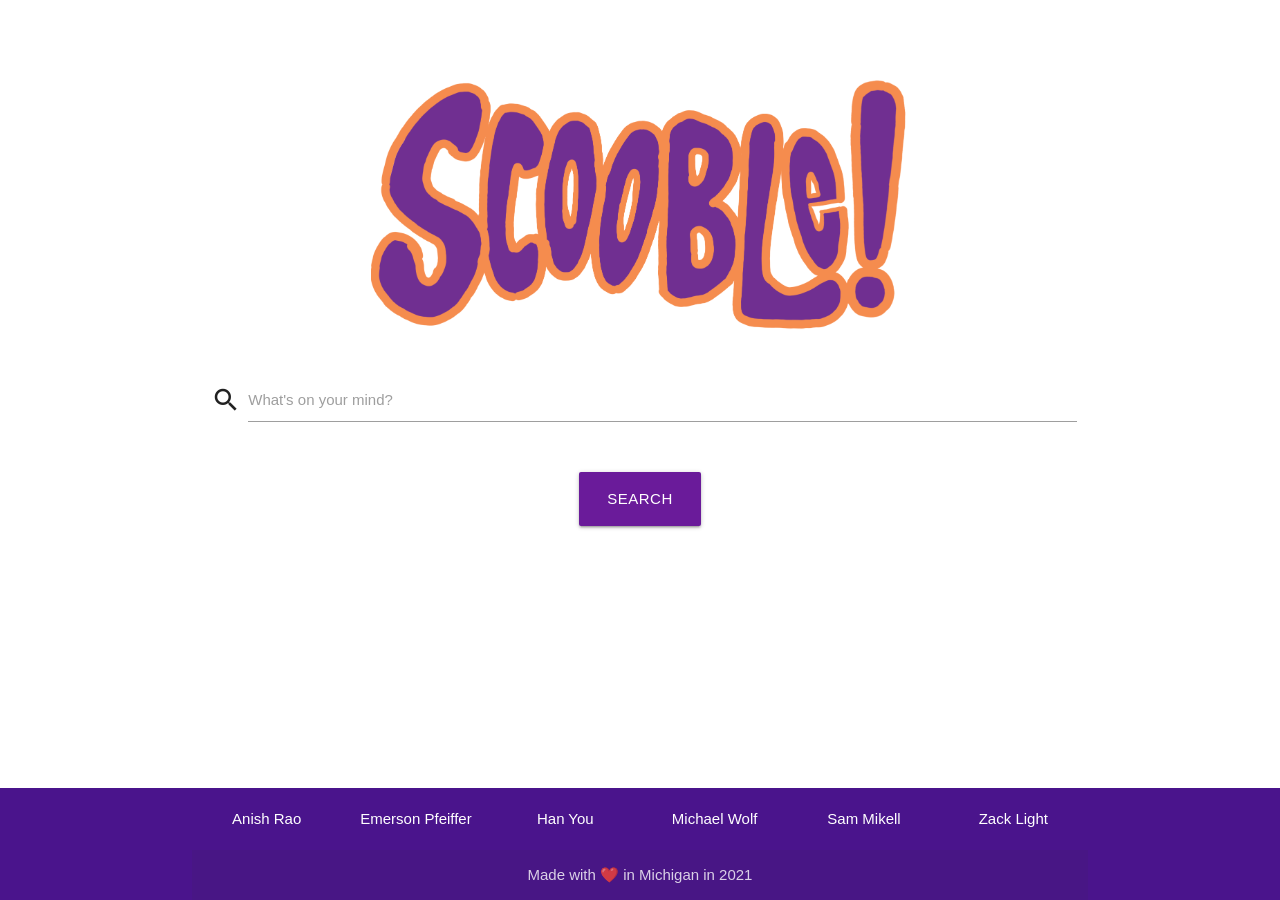
<file: src/frontend/index.html>
<!doctype html>
<html lang="en">

<head>
    <meta charset="utf-8">
    <title>Scooble Search Engine</title>
    <meta name="keywords" content="search engine, search, scooble, eecs 440, umich">
    <meta name="description" content="A modern search engine">
    <meta name="viewport" content="width=device-width, initial-scale=1">
    <meta http-equiv="X-UA-Compatible" content="IE=edge">

    <meta property="og:title" content="">
    <meta property="og:type" content="">
    <meta property="og:url" content="">
    <meta property="og:image" content="">

    <link rel="icon" href="../img/favicon/favicon.ico">
    <link rel="apple-touch-icon" href="img/favicon/apple-touch-icon.png">
    <meta name="theme-color" content="#fafafa">

    <!-- CSS  -->
    <link href="https://fonts.googleapis.com/icon?family=Material+Icons" rel="stylesheet">
    <link href="css/style.css" type="text/css" rel="stylesheet" media="screen,projection"/>
</head>

<body>

<!-- Main page content -->
<main>
    <div class="section no-pad-bot" id="index-banner">
        <div class="container">
            <br><br>

            <img class="center scooble-logo" src="img/logo/IMG_0756.png">

            <div id="search-bar">
                <div class="row center">
                    <form id="search-form" class="col s12">
                        <div class="row">
                            <div class="input-field col s12">
                                <i class="material-icons prefix">search</i>
                                <textarea id="icon_prefix2" name="query" required="" aria-required="true"
                                          class="materialize-textarea"></textarea>
                                <label for="icon_prefix2">What's on your mind?</label>
                            </div>
                        </div>
                        <div class="row center">
                            <button id="search-btn" class="btn-large waves-effect waves-light purple darken-3 submitbtn"
                                    type="submit">Search
                            </button>
                            <div id="loading-container" class="loading-container" hidden>
                                <div class="circle"></div>
                                <div class="circle"></div>
                            </div>
                        </div>
                    </form>
                </div>
            </div>
        </div>
    </div>

    <!-- Search results - hidden by default -->
    <div id="result-stats" class="center purple-text text-darken-1-1"></div>
    <div id="search-results" class="collection container" hidden>
    </div>

</main>

<!-- Footer -->
<footer id="about" class="page-footer purple darken-4">
    <div class="container">
        <div class="row center">
            <div class="col s2">
                <a class="white-text" href="https://github.com/AnishGRao">Anish Rao</a>
            </div>
            <div class="col s2">
                <a class="white-text" href="https://github.com/epfeiffe">Emerson Pfeiffer</a>
            </div>
            <div class="col s2">
                <a class="white-text" href="https://github.com/sqd">Han You</a>
            </div>
            <div class="col s2">
                <a class="white-text" href="https://github.com/wolfm">Michael Wolf</a>
            </div>
            <div class="col s2">
                <a class="white-text" href="https://github.com/smikell">Sam Mikell</a>
            </div>
            <div class="col s2">
                <a class="white-text" href="https://github.com/Zackhardtoname">Zack Light</a>
            </div>
        </div>
        <div class="footer-copyright">
            <div class="container center">
                Made with ❤️ in Michigan in 2021
            </div>
        </div>
    </div>

</footer>


<!--  Scripts-->
<link rel="stylesheet" href="https://cdnjs.cloudflare.com/ajax/libs/materialize/1.0.0/css/materialize.min.css">
<script src="https://cdnjs.cloudflare.com/ajax/libs/materialize/1.0.0/js/materialize.min.js"></script>
<script src="https://ajax.googleapis.com/ajax/libs/jquery/3.5.1/jquery.min.js"></script>
<script src="js/script.js"></script>
</body>

</html>
</file>
<file: src/frontend/css/style.css>
/* Custom Stylesheet */
/**
 * Use this file to override Materialize files so you can update
 * the core Materialize files in the future
 *
 * Made By MaterializeCSS.com
 */

.icon-block {
  padding: 0 15px;
}
.icon-block .material-icons {
	font-size: inherit;
}

body {
  display: flex;
  min-height: 100vh;
  flex-direction: column;
}

main {
  flex: 1 0 auto;
}

.url {
  color: grey;
}

.snippet {
  font-size: 90%;
}

#result-stats {
    font-size: 120%;
}

.scooble-logo {
  margin-top: 1em;
  margin-bottom: 2em;
  display: block;
  max-width: 60%;
  height: auto;
  margin-left: auto;
  margin-right: auto;
}

.loading-container {
  animation: rotate 2s linear infinite;
  height: 50px;
  width: 50px;
  transform-origin: bottom center;
  margin-left: auto;
  margin-right: auto;
  margin-top: 40px;
  margin-bottom: 40px;
}

@keyframes rotate {
  to {
    transform: rotate(360deg);
  }
}

.circle {
  animation: grow 1.5s linear infinite;
  background-color: purple;
  border-radius: 50%;
  display: inline-block;
  margin: -10px;
  height: 40px;
  width: 40px;
  transform: scale(0);
}

.circle:nth-of-type(2) {
  animation-delay: .75s;
  background-color: palevioletred;
}

@keyframes grow {
  50% {
  	transform: scale(1);
  }
}
</file>
